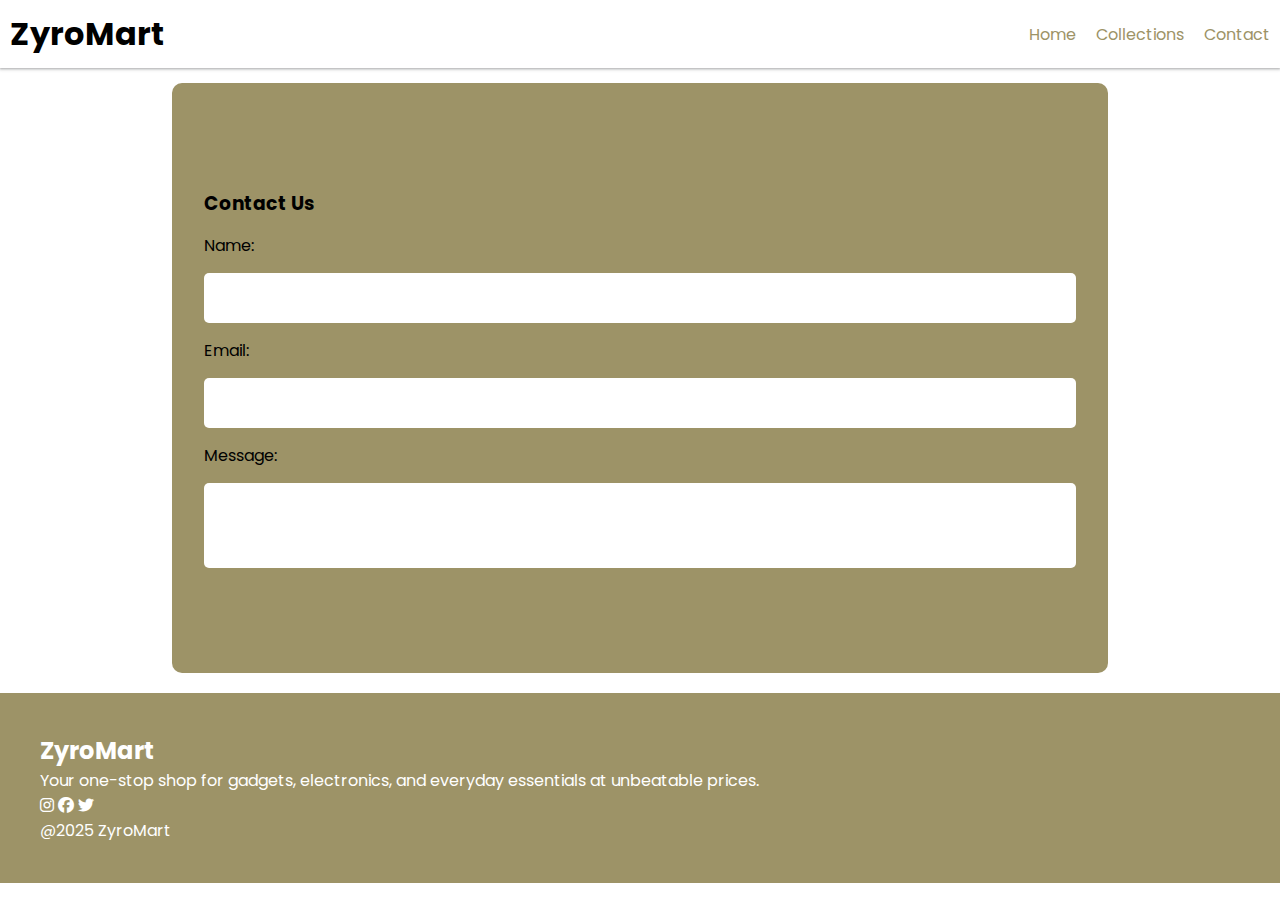
<file: contact.html>
<!DOCTYPE html>
<html lang="en">

<head>
    <meta charset="UTF-8">
    <meta name="viewport" content="width=device-width, initial-scale=1.0">
    <title>ZyroMart</title>
    <link rel="preconnect" href="https://fonts.googleapis.com">
    <link rel="preconnect" href="https://fonts.gstatic.com" crossorigin>
    <link
        href="https://fonts.googleapis.com/css2?family=Poppins:ital,wght@0,100;0,200;0,300;0,400;0,500;0,600;0,700;0,800;0,900;1,100;1,200;1,300;1,400;1,500;1,600;1,700;1,800;1,900&display=swap"
        rel="stylesheet">

    <link rel="stylesheet" href="style.css">
    <link rel="stylesheet" href="https://cdnjs.cloudflare.com/ajax/libs/font-awesome/6.7.2/css/all.min.css"
        integrity="sha512-Evv84Mr4kqVGRNSgIGL/F/aIDqQb7xQ2vcrdIwxfjThSH8CSR7PBEakCr51Ck+w+/U6swU2Im1vVX0SVk9ABhg=="
        crossorigin="anonymous" referrerpolicy="no-referrer" />


</head>

<body>
    <nav class="navbar">
        <h1>ZyroMart</h1>

        <div class="navbar-links">
            <p class="navbar-link"><a href="index.html">Home</a></p>
            <p class="navbar-link"><a href="collection.html">Collections</a></p>
            <p class="navbar-link"><a href="contact.html">Contact</a></p>
        </div>

        <div class="navbar-menu-toggle" onclick="shownavbar()">
            <i class="fa-solid fa-bars"></i>
        </div>
    </nav>

    <!--Side navbar-->
    <div class="side-navbar">
        <p style="text-align: right;" onclick="closenavbar()">
            <i class="fa-solid fa-xmark"></i>
        </p>
        <div class="side-navbar-links">
            <p class="side-navbar-link"><a href="index.html">Home</a></p>
            <p class="side-navbar-link"><a href="collection.html">Collections</a></p>
            <p class="side-navbar-link"><a href="contact.html">Contact</a></p>
        </div>
    </div>

    <div class="contact-container">
        <div class="contact-details">
            <h3>Contact Us</h3>  
             <p>Name:</p>
             <input type="text" >

             <p>Email:</p>
             <input type="email">

             <p>Message:</p>
             <input type="text" style="height: 85px; width: 100%;">
        </div>
    </div>

      
        <!--footer-->
        <div class="footer">
            <div class="footer-container">
                <div class="footer-box-1">
                    <h2 class="headingtext">ZyroMart</h2>
                    <p>Your one-stop shop for gadgets, electronics, and everyday essentials at unbeatable prices.</p>
                    <div class="footer-icons">
                        <i class="fa-brands fa-instagram" style="color: #ffff;"></i>
                        <i class="fa-brands fa-facebook" style="color: #ffff;"></i>
                        <i class="fa-brands fa-twitter" style="color: #ffff;"></i>
                    </div>
                </div>
            </div>

            <P>@2025 ZyroMart</P>
        </div>




        <script src="script.js"></script>


</body>

</html>
</file>
<file: style.css>
*{
    padding:0;
    margin:0;
}

body{
 font-family: "Poppins", sans-serif;
}

.navbar{
    display:flex;
    justify-content: space-between;
    align-items: center;
    padding: 10px;
    box-shadow: rgba(60, 64, 67, 0.3) 0px 1px 2px 0px, rgba(60, 64, 67, 0.15) 0px 1px 3px 1px;
}

.navbar-links{
    display: flex;
    column-gap:20px;
}

.navbar-links a{
    text-decoration:none ;
    color:#9d9367;
}

.navbar-links a:hover{
    text-decoration: underline;
     color:#9d9367;
}

.navbar-menu-toggle{
    display: none;
}

.side-navbar{
    background-color: #9d9367;
    width: 50%;
    height: 100%;
    position:fixed;
    top: 0;
    left:-60%;
    padding:20px;
    color:white;
    transition: 2s;
}

.side-navbar-link{
    margin-bottom: 30px;
}

.side-navbar-links a{
    text-decoration: none;
    color: white;
}

.side-navbar-links a:hover{
    text-decoration:underline;
}

.header{
    display:flex;
    align-items: center;
    justify-content: center;
    gap:40px;
    padding:65px;
}

.header-button{
    padding-left: 20px;
    padding-right: 20px;
    padding-bottom: 10px;
    padding-top: 10px;
    margin-top: 10px;
    background-color:#9d9367;
    color: white;
    cursor: pointer;
    border: none;
}

.service{
    padding: 20px;
}

.service-container-1{
    display: flex;
    justify-content: space-between;
    align-items: center;
}

.service-container-2{
    display: flex;
    justify-content: space-between;
    align-items: center;
    gap: 10px;
}

.service-container-2 div{
    background-color:#f9f7ed;
    border-radius: 5px;
    padding:10px ;
}

.new-arrival{
    display: flex;
    justify-content: space-around;
    flex-wrap: wrap;
}

.new-arrival-container{
    position: relative;
    flex-basis: 20%;
}

.new-arrival button{
    padding-left: 10%;
    padding-top: 5%;
    padding-bottom: 5%;
    padding-right: 10%;
    margin-top: 10px;
    color: #9d9367;
    position: absolute;
    top:50%;
    left:15%;
    border-radius: 10px;
    border: none;
}

.news{
    display:flex;
    align-items: center;
    flex-direction: column;
    margin-top: 20px;
}

.news input{
    padding: 11px;
    width: 80vw;
    margin-bottom: 10px;
    border: solid black 3px;
}

.news button{
    margin-top: 10px;
    color: #f9f7ed;
    background-color:#575033;
    padding: 10px;
    border-radius:10px;
    border:none;
}

.footer{
    margin-top:20px;
    padding: 40px;
    background-color:#9d9367;
    color:white;
}

.product-section{
    margin-top: 20px;
}

.product-search{
    width:80%;
    border: solid black 2px;
    display: flex;
    border-radius: 20px;
    justify-content: center;
    align-items:center;
    padding: 10px;
    margin: auto;
}

.product-search input{
    border: none;
    background-color: transparent;
    width: 100%;
}

.product-search input:focus{
    outline: none;
}

.products{
    padding: 20px;
    display:flex;
    gap: 10px;
    justify-content: space-around;
    flex-wrap: wrap;
}

.product-box{
    text-align: center;
    flex-basis: 20%;
}

.product-box img{
    border-radius: 10px;
}

.contact-container{
    background-color: #9d9367;
    display: flex;
    justify-content: space-around;
    width: 70%;
    align-items: center;
    margin: auto;
    padding: 20px;
    border-radius: 10px;   
    height: 550px;
    margin-top:15px;
}

.contact-details{
    width: 100%;
    display: flex;
    flex-direction: column;
    margin: 12px;
    gap: 15px;
}
.contact-details input{
    height:50px;
    width:100%;
    padding: 10px;
    box-sizing: border-box;
    border: none;
    border-radius: 5px;
}

.contact-details input:focus{
    outline:none;
}



/*media query*/
@media screen and (max-width:700px){
    .navbar-menu-toggle{
        display:block;
    }
    .navbar-links{
        display: none;
    }
    .image img{
        display: none;
    }
    .service-container-1{
        display: none;
    }

    .service-container-2{
        flex-direction: column;
    }
}
</file>
